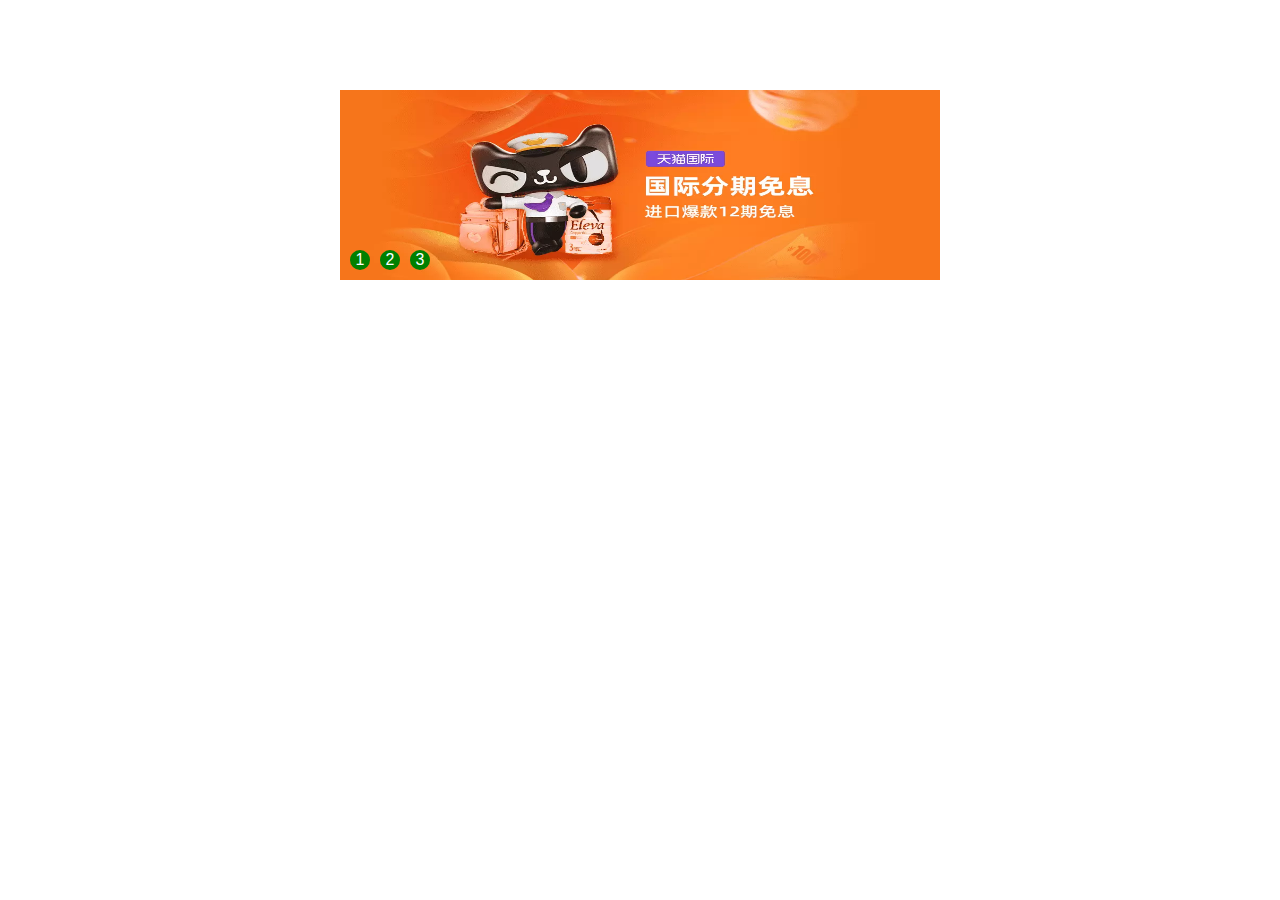
<file: shi.html>
<!DOCTYPE html>
<html lang="en">
<head>
    <meta charset="UTF-8">
    <meta http-equiv="X-UA-Compatible" content="IE=edge">
    <meta name="viewport" content="width=device-width, initial-scale=1.0">
    <title>Document</title>
    <style>
        .slide {
  position: relative;
  margin: auto;
  width: 600px;
  height: 200px;
  text-align: center;
  font-family: Arial;
  color: #FFF;
  overflow: hidden;
}

.slide ul {
  margin: 10px 0;
  padding: 0;
  width: calc(600px * 3);
  transition: all 0.5s;
}

.slide li {
  float: left;
  width: 600px;
  height: 200px;
  list-style: none;
  line-height: 200px;
  font-size: 36px;
}

.slide li:nth-child(1) {
  background-image: url(/pic1/lun.webp);
  background-size: 600px 200px;
}

.slide li:nth-child(2) {
  background-image: url(/pic1/lun2.jpg);
  background-size: 600px 200px;
}

.slide li:nth-child(3) {
  background: #9fefc3;
}

.slide input[name="sildeInput"] {
  display: none;
}

.slide label[for^="sildeInput"] {
  position: absolute;
  top: 170px;
  width: 20px;
  height: 20px;
  margin: 0 10px;
  line-height: 20px;
  color: #FFF;
  background: green;
  cursor: pointer;
  border-radius: 50%;
}

.slide label[for="sildeInput1"] {
  left: 0;
}

.slide label[for="sildeInput2"] {
  left: 30px;
}

.slide label[for="sildeInput3"] {
  left: 60px;
}

#sildeInput1:checked~ul {
  margin-left: 0;
}

#sildeInput2:checked~ul
{
  margin-left: -600px;
}

#sildeInput3:checked~ul {
  margin-left: -1200px;
}

#sildeInput1:checked~label[for="sildeInput1"] {
    color: #000;
    background: #fff;
}

#sildeInput2:checked~label[for="sildeInput2"] {
    color: #000;
    background: #fff;
}

#sildeInput3:checked~label[for="sildeInput3"] {
    color: #000;
    background: #fff;
}
    </style>
</head>
<body>
  <div class="slide" style="margin-top: 80px;">

    <input type="radio" name="sildeInput" value="0" id="sildeInput1" hidden />
    <label for="sildeInput1">1</label>
  
    <input type="radio" name="sildeInput" value="1" id="sildeInput2" hidden />
    <label for="sildeInput2">2</label>
  
    <input type="radio" name="sildeInput" value="1" id="sildeInput3" hidden />
    <label for="sildeInput3">3</label>
  
  
    <ul>
      <li></li>
      <li></li>
      <li></li>
    </ul>
  </div>
</body>
</html>
</file>
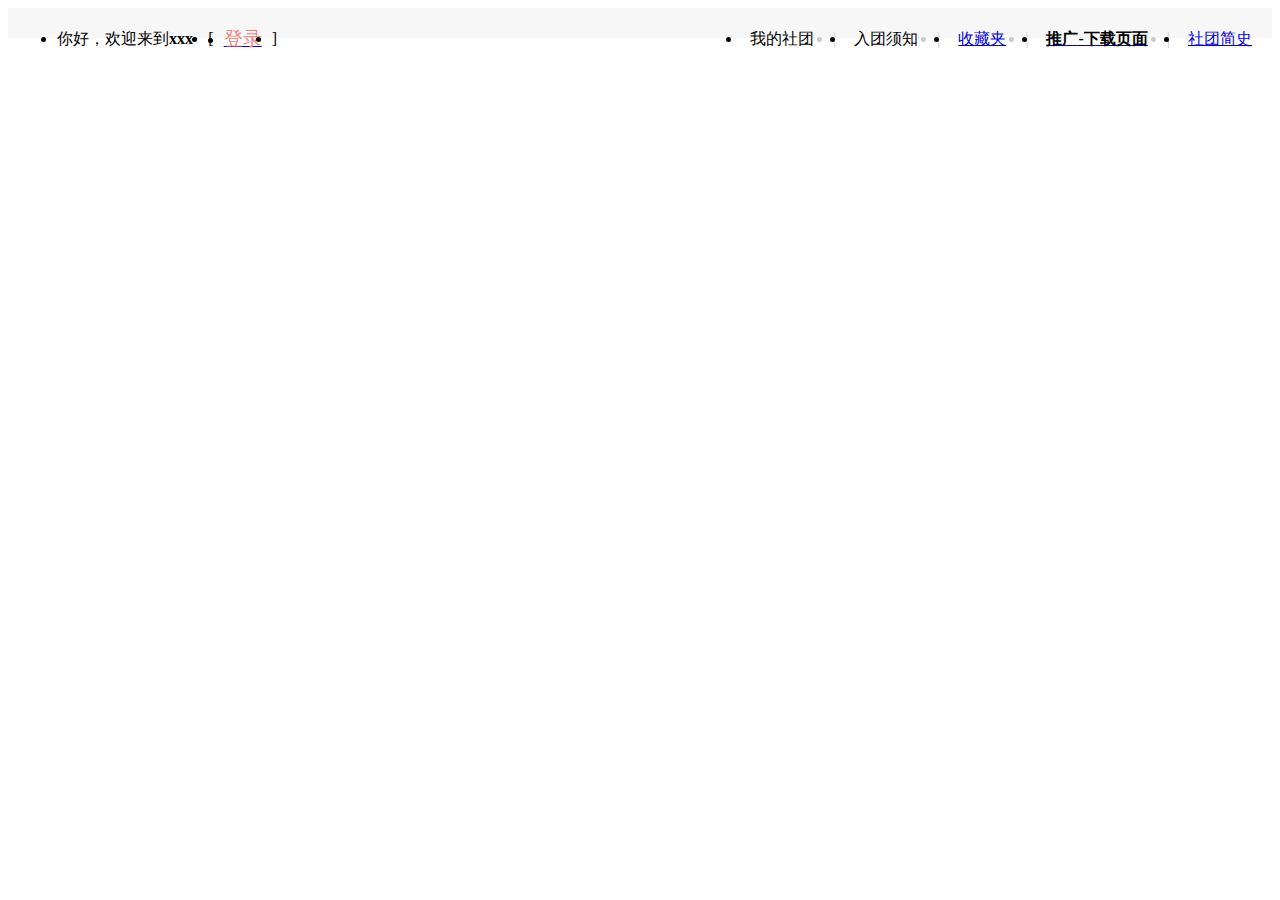
<file: shi1.html>
<!DOCTYPE html>
<html lang="en">
<head>
    <meta charset="UTF-8">
    <meta http-equiv="X-UA-Compatible" content="IE=edge">
    <meta name="viewport" content="width=device-width, initial-scale=1.0">
    <title>Document</title>
    <style>
        #top_bg{
    width: 100%;
    height: 30px;
    background: #f7f7f7;
}
#top{
    width: 100%;
    height: 30px;
    line-height: 30px;
    margin: 0 auto;
}
.left {
    float: left;
    width: 360px;
    height: 29px;
    margin-left: 9px;
}
.left a:hover{
    text-decoration: none;
}
.right{
    float: right;
    margin-right: 1px;
    height: 30px;
}
#top li{
    float: left;
    padding: 0px 10px 0px 0px;
}
#top .line{
    color: #CCC;
}
.right li{
    cursor: pointer;
    margin-right: 0;
}
.right li span{
    padding: 0px 8px;
    margin-right: 1px;
}

.right .list{
    position: relative;
}
.right #list_cur{
    width: 95px;
    display: none;
    position: absolute;
    left: -1px;
    top: 30px;
    background-color: #F5F5F5;
    border: 1px solid #EEE;
    z-index: 1;
}
.right #list_cur a{
    display: block;
    padding: 0 7px;
    line-height: 28px;
    color: #6C6C6C;
}
.right a:visited{
    color: lightblue;
}
.right #list_cur a:hover{
    /*属性局部覆盖*/
    background: lightgrey;
}

.fixnav {
    position: fixed;
    top: 0px;
    left: 0px;
}


    </style>
</head>
<body>
    <div id="top_bg">
        <div id="top">
            <ul class="left">
                <li>你好，欢迎来到<strong>xxx·</strong></li><li>[</li>   <li><a href="#" name="我是锚点"><font color="#f08080"><big>登录</big></font> </a> </li><li>]</li>
            </ul>
            <ul class="right">
                <li class="list" onmouseover="change('list_cur','block')" onmouseout="change('list_cur','none')"><span>我的社团</span>
                    <div id="list_cur">
                        <a href="#">社团日常</a>
                        <a href="#">社团学习</a>
                        <a href="http://bwc.nyist.edu.cn/list.jsp?urltype=tree.TreeTempUrl&wbtreeid=1065" target="_blank">青春xx</a>
                        <a href="http://acm.nyist.edu.cn/" target="_blank">极限·训练营</a>
                    </div>
                </li>
                <li class="line"> | </li>
                <li><span>入团须知</span></li>
                <li class="line"> | </li>
                <li><span><a href="#" onclick="f5()" type="file"> 收藏夹</a></span></li>
                <li class="line"> | </li>
                <li><span><strong><a href="../yofo/index.html" target="_blank"><font color="black">推广-下载页面</font></a> </strong></span></li>
                <li class="line"> | </li>
                <li><span><a href="../xc/关于我们.html">社团简史</a></span></li>
            </ul>
        </div>
    </div>
    <script src="http://libs.baidu.com/jquery/2.0.0/jquery.min.js"></script>
<script type="text/javascript">
    $(function() {
        $("#top_bg2").hide();
        $(window).scroll(function() {
            if($(document).scrollTop() >= 30) {
                $("#top_bg2").addClass("fixnav").slideDown();
            } else {
                $("#top_bg2").hide();
            }
        })
    })
</script>

    
</body>
</html>
</file>
